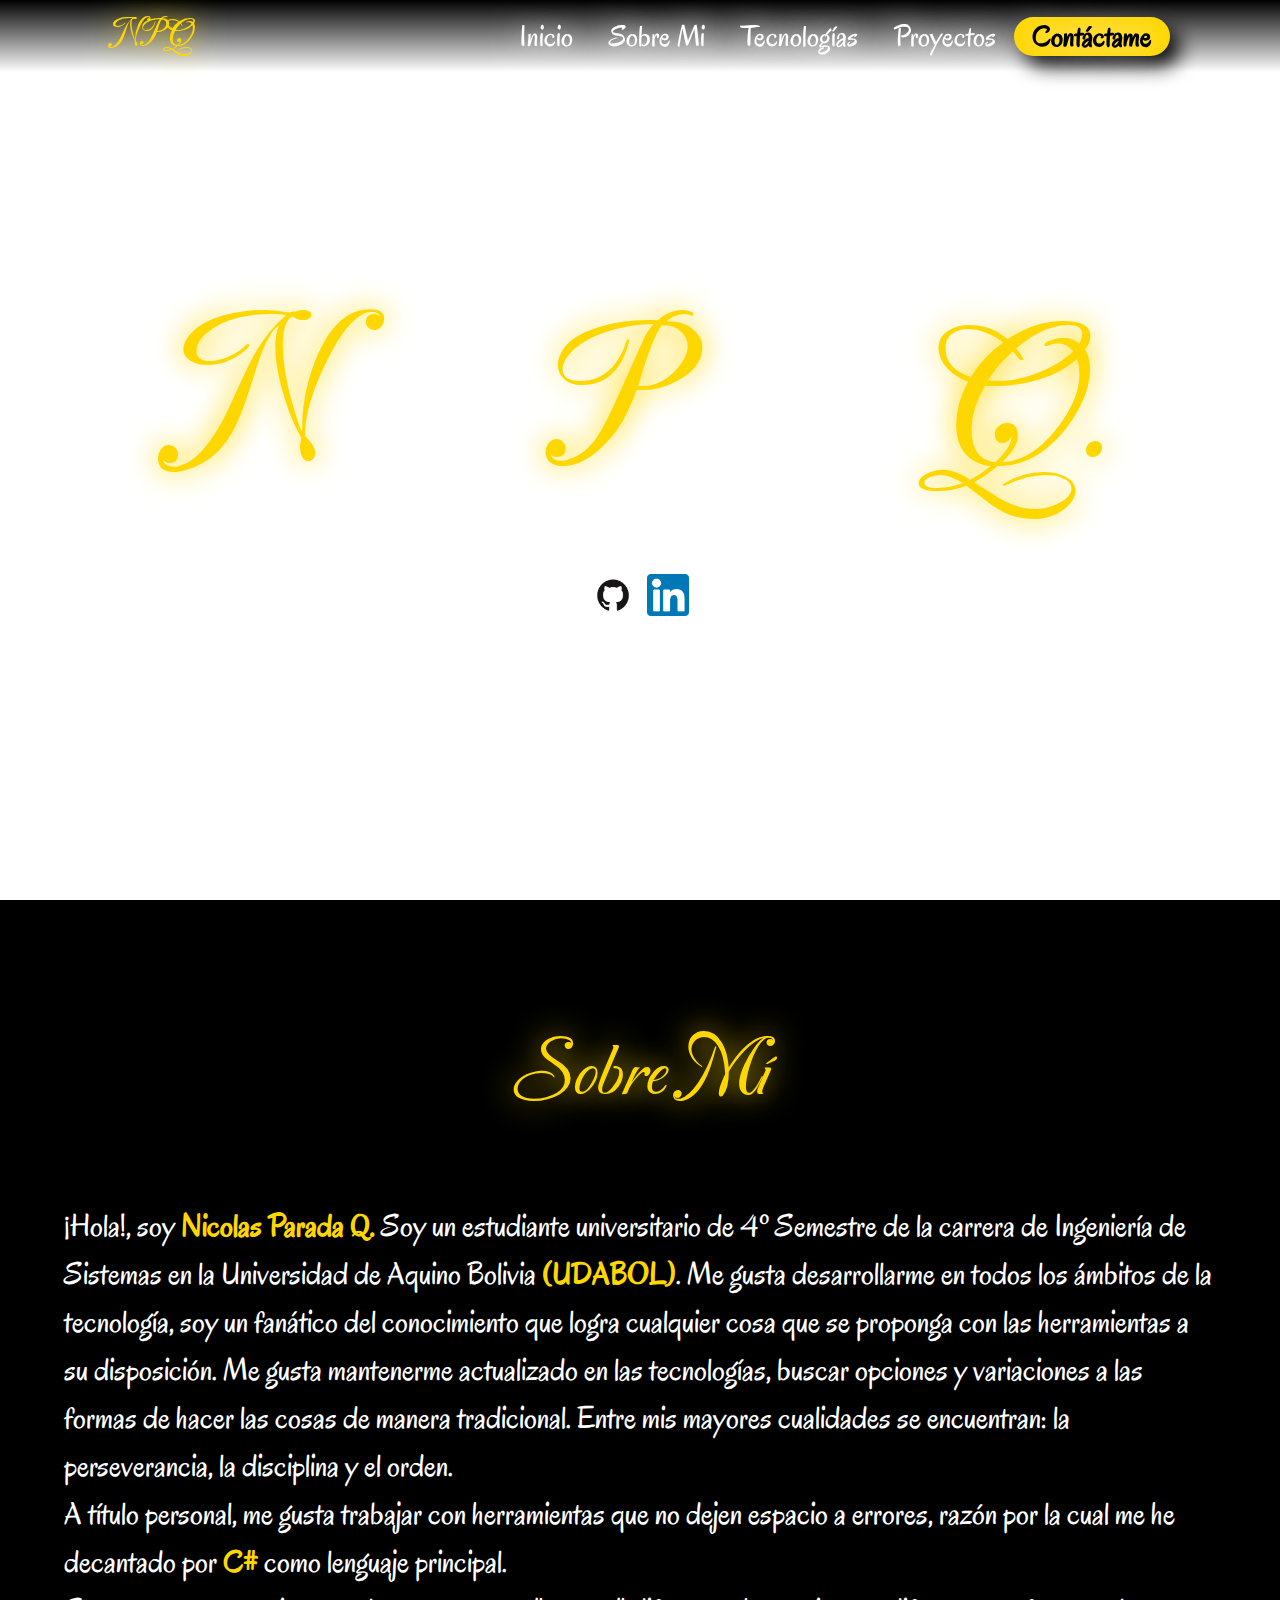
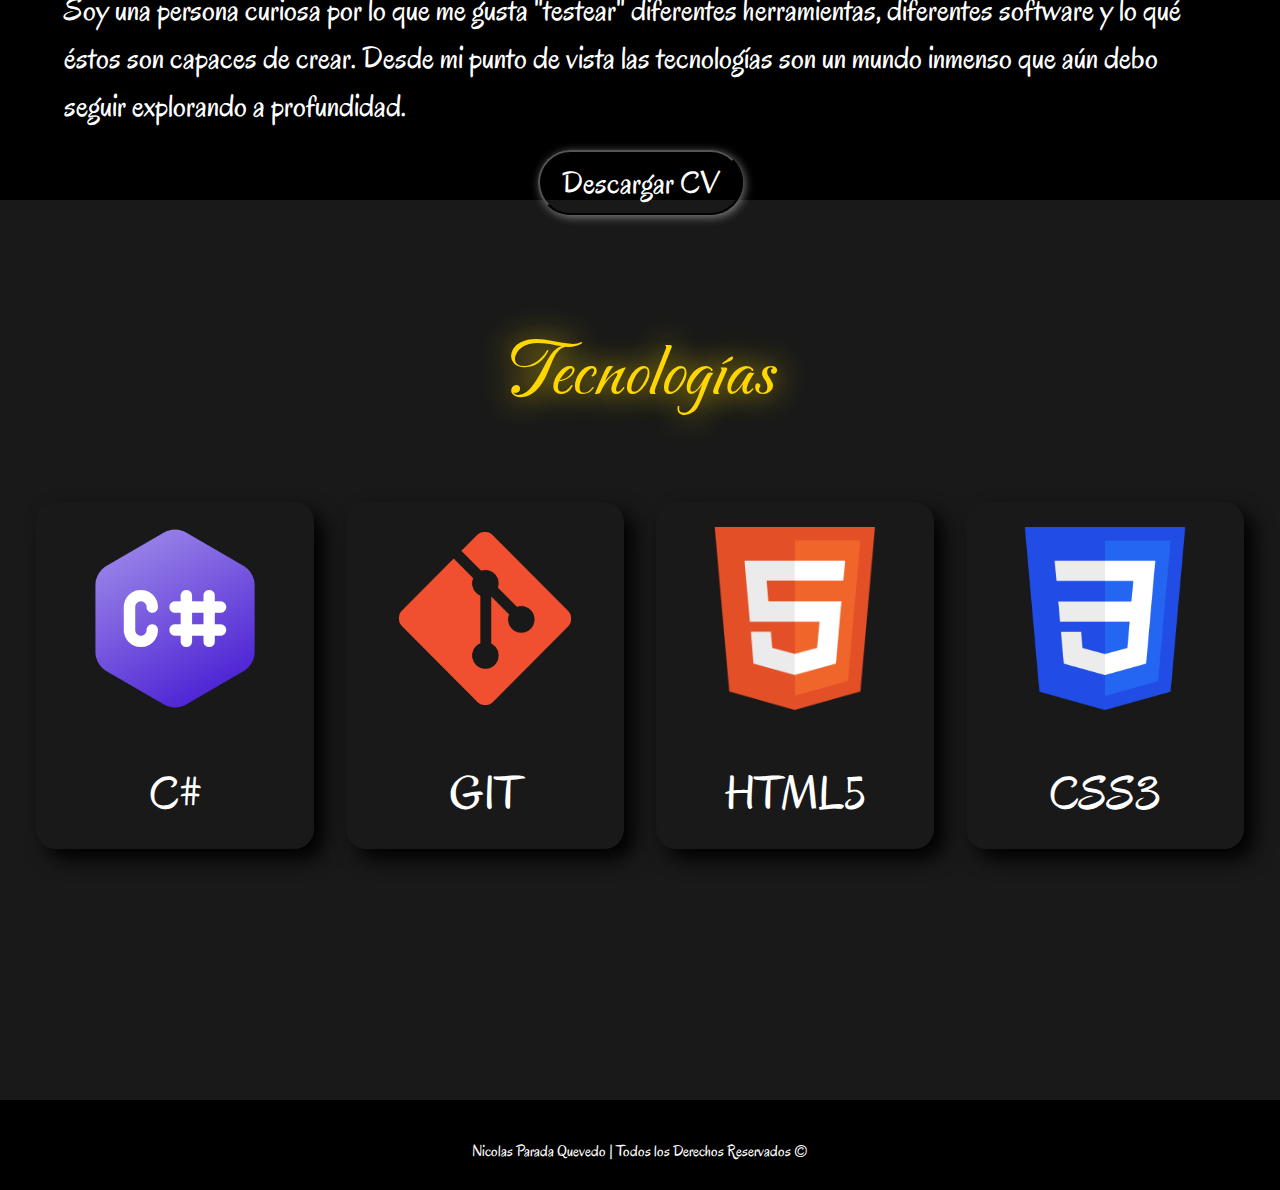
<file: index.html>
<!DOCTYPE html>
<html lang="es">
  <head>
    <meta charset="UTF-8" />
    <meta name="viewport" content="width=device-width, initial-scale=1.0" />
    <title>Nicolas Parada Quevedo</title>
    <link
      rel="shortcut icon"
      href="ico/Gender_Neutral_User_icon-icons.com_55902.ico"
    />
    <link rel="stylesheet" href="style.css" />
    <link rel="preconnect" href="https://fonts.googleapis.com" />
    <link rel="preconnect" href="https://fonts.gstatic.com" crossorigin />
    <link
      href="https://fonts.googleapis.com/css2?family=Carattere&family=Oregano&display=swap"
      rel="stylesheet"
    />
  </head>
  <body>
    <!-- MENU -->
    <div class="contenedor">
      <header>
        <div class="logo"><a href="#inicio">NPQ</a></div>
        <nav>
          <ul>
            <li><a href="#inicio">Inicio</a></li>
            <li><a href="#sobremi">Sobre Mi</a></li>
            <li><a href="#tecnologias">Tecnologías</a></li>
            <li><a href="proyectos.html">Proyectos</a></li>
            <li class="contenedor-contactame">
              <a href="mailto:nicolasparadaq@gmail.com">Contáctame</a>
            </li>
          </ul>
        </nav>
      </header>
    </div>

    <!-- TARJETA -->
    <article class="tarjeta" id="inicio">
      <div class="tarjeta-banner">
        <div class="tarjeta-info">
          <h1><span>N</span>icolas <span>P</span>arada <span>Q.</span></h1>
          <p>Estudiante de la Universidad de Aquino Bolivia</p>
        </div>
        <div class="redes">
          <a href="https://github.com/NicolasPQ"
            ><img src="img/GitHub_Logo.png" alt="GitHub_Logo"
          /></a>
          <a
            href="https://www.linkedin.com/in/nicolas-parada-quevedo-227337274/"
            class="redes-linkedin"
            ><img src="img/LinkedIn_Logo.png" alt="LinkedIn_Logo"
          /></a>
        </div>
      </div>
    </article>

    <!-- SOBRE MÍ -->
    <section id="sobremi" class="sobremi">
      <div class="contenido-sobremi">
        <h2>Sobre Mí</h2>
        <p>
          ¡Hola!, soy <span>Nicolas Parada Q.</span> Soy un estudiante
          universitario de 4º Semestre de la carrera de Ingeniería de Sistemas
          en la Universidad de Aquino Bolivia <span>(UDABOL)</span>. Me gusta
          desarrollarme en todos los ámbitos de la tecnología, soy un fanático
          del conocimiento que logra cualquier cosa que se proponga con las
          herramientas a su disposición. Me gusta mantenerme actualizado en las
          tecnologías, buscar opciones y variaciones a las formas de hacer las
          cosas de manera tradicional. Entre mis mayores cualidades se
          encuentran: la perseverancia, la disciplina y el orden. <br />
          A título personal, me gusta trabajar con herramientas que no dejen
          espacio a errores, razón por la cual me he decantado por
          <span>C#</span> como lenguaje principal. <br />
          Soy una persona curiosa por lo que me gusta "testear" diferentes
          herramientas, diferentes software y lo qué éstos son capaces de crear.
          Desde mi punto de vista las tecnologías son un mundo inmenso que aún
          debo seguir explorando a profundidad.
        </p>
        <button>
          <a href="Currículum de Prueba.pdf" download="Currículum de Prueba.pdf"
            >Descargar CV</a
          >
        </button>
      </div>
    </section>

    <!-- TECNOLOGÍAS -->
    <section class="tecnologias" id="tecnologias">
      <div class="contenido-tecnologias">
        <h2>Tecnologías</h2>
        <div class="contenedor-tecnologias">
          <div>
            <a href="https://dotnet.microsoft.com/es-es/languages/csharp"
              ><img src="img/C_Sharp_Logo.png" alt="C# Logo"
            /></a>
            <p>C#</p>
          </div>
          <div>
            <a href="https://git-scm.com/"
              ><img src="img/Git_Logo.png" alt="Git Logo"
            /></a>
            <p>GIT</p>
          </div>
          <div>
            <a href="https://developer.mozilla.org/es/docs/Web/HTML"
              ><img src="img/HTML5_Logo.png" alt="HTML5 Logo"
            /></a>
            <p>HTML5</p>
          </div>
          <div>
            <a href="https://developer.mozilla.org/es/docs/Web/CSS"
              ><img src="img/CSS3_Logo.png" alt="CSS3 Logo"
            /></a>
            <p>CSS3</p>
          </div>
        </div>
      </div>
    </section>

    <!-- PIE DE PÁGINA -->
    <footer>
      <p>Nicolas Parada Quevedo | Todos los Derechos Reservados ©</p>
    </footer>
  </body>
</html>
</file>
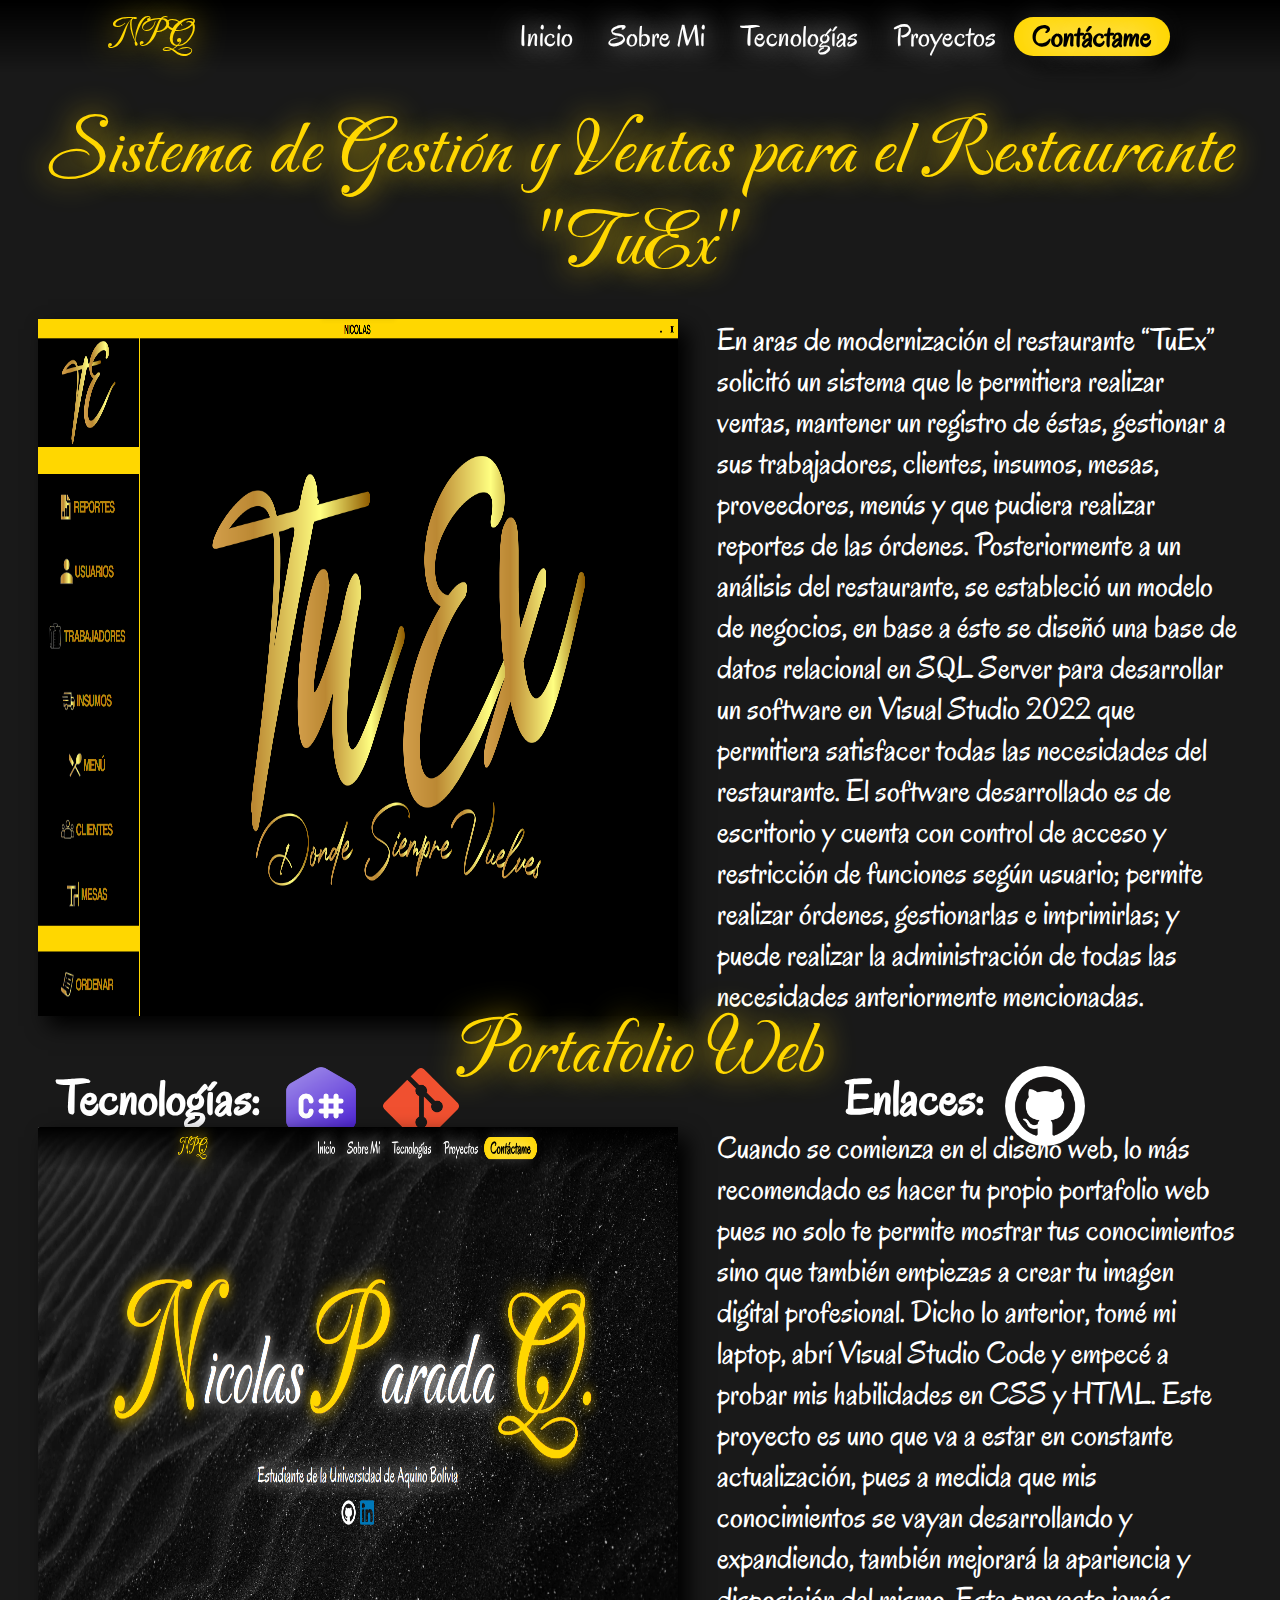
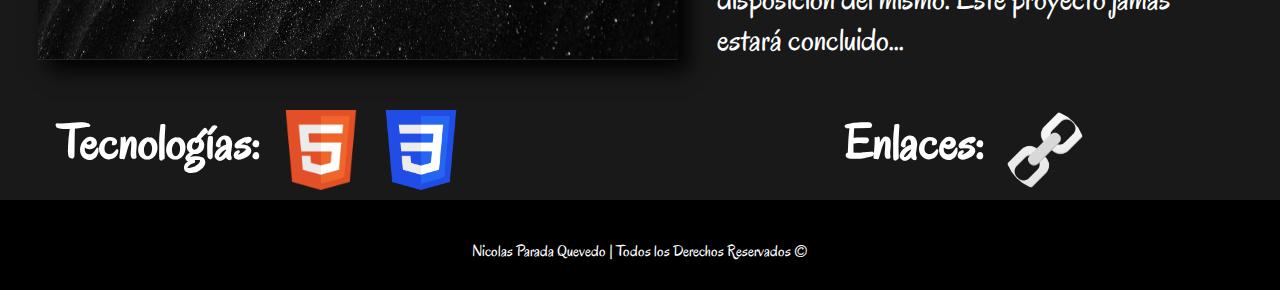
<file: proyectos.html>
<!DOCTYPE html>
<html lang="es">
  <head>
    <meta charset="UTF-8" />
    <meta name="viewport" content="width=device-width, initial-scale=1.0" />
    <title>Nicolas Parada Quevedo</title>
    <link
      rel="shortcut icon"
      href="ico/Gender_Neutral_User_icon-icons.com_55902.ico"
    />
    <link rel="stylesheet" href="style.css" />
    <link rel="preconnect" href="https://fonts.googleapis.com" />
    <link rel="preconnect" href="https://fonts.gstatic.com" crossorigin />
    <link
      href="https://fonts.googleapis.com/css2?family=Carattere&family=Oregano&display=swap"
      rel="stylesheet"
    />
  </head>
  <body>
    <!-- MENU -->
    <div class="contenedor">
      <header>
        <div class="logo"><a href="index.html#inicio">NPQ</a></div>
        <nav>
          <ul>
            <li><a href="index.html#inicio">Inicio</a></li>
            <li><a href="index.html#sobremi">Sobre Mi</a></li>
            <li><a href="index.html#tecnologias">Tecnologías</a></li>
            <li><a href="#proyectos">Proyectos</a></li>
            <li class="contenedor-contactame">
              <a href="mailto:nicolasparadaq@gmail.com">Contáctame</a>
            </li>
          </ul>
        </nav>
      </header>
    </div>

    <!-- PROYECTOS -->

    <!-- TU EX -->
    <section class="proyectos" id="proyectos">
      <div class="contenido-proyectos">
        <h3>Sistema de Gestión y Ventas para el Restaurante "TuEx"</h3>
        <article>
          <div class="presentacion">
            <img src="img/Captura de pantalla 2023-11-23 153247.png"
            alt="Sistema de Gestión y Ventas para el Restaurante \"TuEx\"" />
            <p>
              En aras de modernización el restaurante “TuEx” solicitó un sistema
              que le permitiera realizar ventas, mantener un registro de éstas,
              gestionar a sus trabajadores, clientes, insumos, mesas,
              proveedores, menús y que pudiera realizar reportes de las órdenes.
              Posteriormente a un análisis del restaurante, se estableció un
              modelo de negocios, en base a éste se diseñó una base de datos
              relacional en SQL Server para desarrollar un software en Visual
              Studio 2022 que permitiera satisfacer todas las necesidades del
              restaurante. El software desarrollado es de escritorio y cuenta
              con control de acceso y restricción de funciones según usuario;
              permite realizar órdenes, gestionarlas e imprimirlas; y puede
              realizar la administración de todas las necesidades anteriormente
              mencionadas.
            </p>
          </div>
          <div class="tecnologias">
            <h4>Tecnologías:</h4>
            <img src="img/C_Sharp_Logo.png" alt="C# Logo" />
            <img src="img/Git_Logo.png" alt="Git Logo" />
            <h4 class="tecnologias-enlace">Enlaces:</h4>
            <a href="https://github.com/NicolasPQ/TF_Restaurante"
              ><img src="img/GitHub_Logo.png" alt="GitHub_Logo"
            /></a>
          </div>
        </article>
      </div>
    </section>

    <!-- PORTAFOLIO -->
    <section class="proyectos" id="proyectos">
      <div class="contenido-proyectos">
        <h3>Portafolio Web</h3>
        <article>
          <div class="presentacion">
            <img
              src="img/Captura de pantalla 2023-11-30 173248.png"
              alt="Portafolio Web"
            />
            <p>
              Cuando se comienza en el diseño web, lo más recomendado es hacer
              tu propio portafolio web pues no solo te permite mostrar tus
              conocimientos sino que también empiezas a crear tu imagen digital
              profesional. Dicho lo anterior, tomé mi laptop, abrí Visual Studio
              Code y empecé a probar mis habilidades en CSS y HTML. Este
              proyecto es uno que va a estar en constante actualización, pues a
              medida que mis conocimientos se vayan desarrollando y expandiendo,
              también mejorará la apariencia y disposición del mismo. Este
              proyecto jamás estará concluido...
            </p>
          </div>
          <div class="tecnologias">
            <h4>Tecnologías:</h4>
            <img src="img/HTML5_Logo.png" alt="HTML5 Logo" />
            <img src="img/CSS3_Logo.png" alt="CSS3 Logo" />
            <h4 class="tecnologias-enlace">Enlaces:</h4>
            <a href="https://nicolaspq.github.io/Mi_Portafolio/"
              ><img src="img/Link_25387.png" alt="Link"
            /></a>
          </div>
        </article>
      </div>
    </section>

    <!-- PIE DE PÁGINA -->
    <footer>
      <p>Nicolas Parada Quevedo | Todos los Derechos Reservados ©</p>
    </footer>
  </body>
</html>
</file>
<file: style.css>
* {
  font-family: Oregano;
  box-sizing: border-box;
  margin: 0;
  padding: 0;
}

html {
  scroll-behavior: smooth;
}

/* MENÚ*/

.contenedor {
  position: fixed;
  width: 100%;
  top: 0;
  left: 0;
  z-index: 99;
  background: linear-gradient(to bottom, black, transparent);
}

.contenedor header {
  max-width: 1100px;
  margin: auto;
  display: flex;
  justify-content: space-between;
  align-items: center;
  padding: 15px 20px;
}

.contenedor header .logo a {
  font-family: "Carattere", cursive;
  font-size: 36px;
  color: gold;
  text-shadow: 0 0 30px gold;
  text-decoration: none;
}

.contenedor header ul {
  display: flex;
  list-style: none;
}
.contenedor header ul li a {
  text-align: none;
  text-shadow: 0 0 30px #fff;
  color: #fff;
  margin: 0 15px;
  padding: 3px;
  transition: 0.5s;
  text-decoration: none;
  font-size: 30px;
}

.contenedor header ul .contenedor-contactame {
  background-color: gold;
  border-radius: 100px;
  box-shadow: 10px 10px 20px black;
}

.contenedor header ul .contenedor-contactame a {
  color: black;
  font-weight: 1000;
}

.contenedor header nav ul li a:hover {
  font-size: x-large;
  font-weight: 1000;
}

.contenedor header ul .contenedor-contactame a:hover {
  font-size: 30px;
  text-shadow: 0 0 10px black;
}

/* TARJETA */

.tarjeta {
  background: url(https://images.unsplash.com/photo-1533134486753-c833f0ed4866?q=80&w=2070&auto=format&fit=crop&ixlib=rb-4.0.3&ixid=M3wxMjA3fDB8MHxwaG90by1wYWdlfHx8fGVufDB8fHx8fA%3D%3D);
  background-size: cover;
  height: 100vh;
  color: #fff;
  display: flex;
  align-items: center;
}
.tarjeta .tarjeta-banner {
  padding: 20px;
  background-color: transparent;
  max-width: 90vwpx;
  margin: auto;
  text-align: center;
  border-radius: 40px;
}
.tarjeta .tarjeta-banner .tarjeta-img img {
  margin-top: 40px;
  border-radius: 10%;
  display: block;
  width: 80%;
  margin: auto;
}

.tarjeta .tarjeta-info h1 {
  margin-top: 40px;
  font-size: 10vw;
  font-weight: 100;
  text-shadow: 0 0 30px #fff;
  font-family: "Carattere", cursive;
}

.tarjeta .tarjeta-info h1 span {
  font-size: 15vw;
  font-weight: 100;
  color: gold;
  font-family: "Carattere", cursive;
  text-orientation: sideways-right;
  text-shadow: 0 0 30px gold;
}

.tarjeta .tarjeta-info p {
  font-size: 2vw;
  font-weight: normal;
  text-shadow: 0 0 30px #fff;
}

.tarjeta .tarjeta-banner .redes img {
  border-radius: 100%;
  width: 42px;
  height: 42px;
  margin: 20px 5px;
  transition: 0.3s;
}

.tarjeta .tarjeta-banner .redes .redes-linkedin img {
  border-radius: 0%;
}

/* SOBRE MI */

.sobremi {
  background-color: black;
  color: #fff;
  padding: 50px 20px;
  height: 100vh;
}

.sobremi .contenido-sobremi {
  max-width: 90vw;
  margin: auto;
}

.sobremi h2 {
  font-size: 5em;
  font-weight: 100;
  font-family: "Carattere", cursive;
  color: gold;
  text-shadow: 0 0 30px gold;
  text-align: center;
  padding: 1em 0 1em 0;
}

.sobremi .contenido-sobremi p {
  font-size: 2em;
  line-height: 1.5em;
  margin-bottom: 20px;
}

.sobremi .contenido-sobremi p span {
  color: gold;
  font-weight: bold;
}

.sobremi button {
  cursor: pointer;
  background-color: transparent;
  box-shadow: 2px 2px 10px #ffffff77;
  border-radius: 100px;
  width: fit-content;
  display: block;
  margin: 20px auto;
  padding: 10px 22px;
  font-size: 2em;
  color: #fff;
  position: relative;
  z-index: 10;
}
.sobremi button a {
  text-decoration: none;
  color: #fff;
}

.sobremi button:hover {
  background-color: gold;
  color: black;
  border: 0;
  font-size: 2.1em;
  transition: 0.5s;
}

/* TECNOLOGÍAS */

.tecnologias {
  height: 100vh;
  background-color: #191919;
  color: #fff;
  padding: 50px 20px;
}

.tecnologias h2 {
  font-size: 5em;
  font-weight: 100;
  font-family: "Carattere", cursive;
  color: gold;
  text-shadow: 0 0 30px gold;
  text-align: center;
  padding: 1em 0;
}

.tecnologias .contenedor-tecnologias {
  display: flex;
  align-items: center;
  max-width: 100vw;
  margin: auto;
  text-align: center;
  border-radius: 40px;
}

.tecnologias .contenedor-tecnologias div {
  width: 25vw;
  padding: 2%;
  margin: 0 1em;
  box-shadow: 10px 10px 20px black;
  border-radius: 20px;
}

.tecnologias .contenedor-tecnologias div:hover {
  text-shadow: 0 0 20px #fff;
  width: 23em;
  transition: 0.2s;
}

.tecnologias .contenedor-tecnologias div img {
  width: 80%;
}

.tecnologias .contenedor-tecnologias div p {
  text-align: center;
  padding-top: 1em;
  font-size: 3em;
}

/* FOOTER */

footer {
  background-color: black;
  color: #fff;
  height: 10vh;
}

footer p {
  text-align: center;
  padding-top: 4.5vh;
}

/* PROYECTOS */

.proyectos {
  background-color: #191919;
}

.proyectos .contenido-proyectos {
  height: 100vh;
}

.proyectos .contenido-proyectos h3 {
  font-size: 5em;
  font-weight: 100;
  font-family: "Carattere", cursive;
  color: gold;
  text-shadow: 0 0 30px gold;
  text-align: center;
  padding-top: 12vh;
  padding-bottom: 3vh;
}

.proyectos .contenido-proyectos article .presentacion {
  display: flex;
}

.proyectos .contenido-proyectos article .presentacion img {
  width: 50vw;
  height: auto;
  margin-left: 3vw;
  box-shadow: 10px 10px 20px black;
}

.proyectos .contenido-proyectos article .presentacion p {
  margin-left: 3vw;
  padding-right: 3vw;
  color: #fff;
  font-size: 2em;
}

.proyectos .contenido-proyectos article .extras {
  display: flexbox;
}

.proyectos .contenido-proyectos article .tecnologias {
  display: flex;
  height: auto;
}

.proyectos .contenido-proyectos article .tecnologias h4 {
  font-size: 50px;
  margin-left: 3vw;
}

.proyectos .contenido-proyectos article .tecnologias img {
  width: 80px;
  height: 80px;
  margin-left: 20px;
}

.proyectos .contenido-proyectos article .tecnologias a img {
  border-radius: 100%;
}

.proyectos .contenido-proyectos article .tecnologias .tecnologias-enlace {
  margin-left: 30vw;
}
</file>
